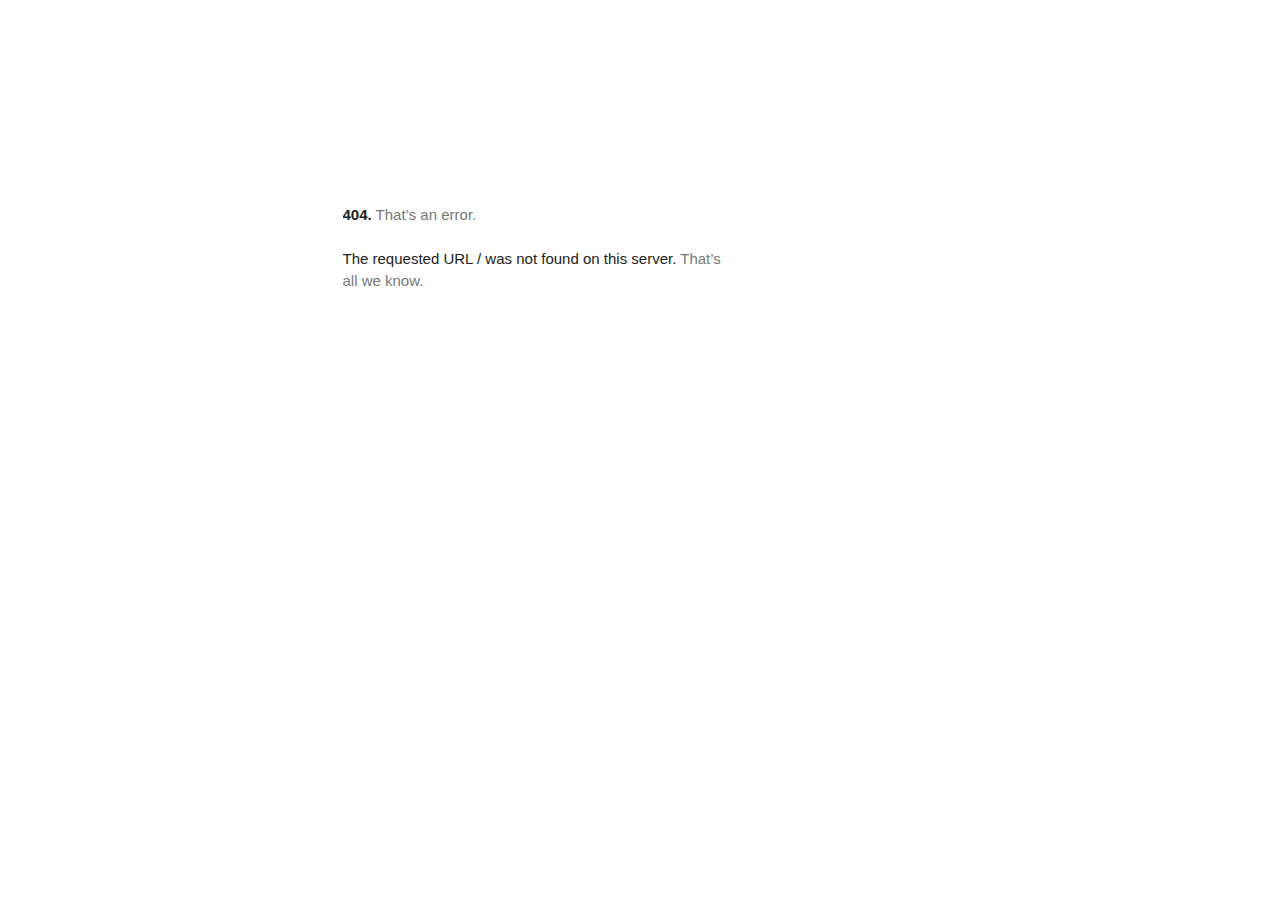
<file: fonts.gstatic.com/index.html>
<!DOCTYPE html>
<html lang=en>
  <meta charset=utf-8>
  <meta name=viewport content="initial-scale=1, minimum-scale=1, width=device-width">
  <title>Error 404 (Not Found)!!1</title>
  <style>
    *{margin:0;padding:0}html,code{font:15px/22px arial,sans-serif}html{background:#fff;color:#222;padding:15px}body{margin:7% auto 0;max-width:390px;min-height:180px;padding:30px 0 15px}* > body{background:url(//www.google.com/images/errors/robot.png) 100% 5px no-repeat;padding-right:205px}p{margin:11px 0 22px;overflow:hidden}ins{color:#777;text-decoration:none}a img{border:0}@media screen and (max-width:772px){body{background:none;margin-top:0;max-width:none;padding-right:0}}#logo{background:url(//www.google.com/images/branding/googlelogo/1x/googlelogo_color_150x54dp.png) no-repeat;margin-left:-5px}@media only screen and (min-resolution:192dpi){#logo{background:url(//www.google.com/images/branding/googlelogo/2x/googlelogo_color_150x54dp.png) no-repeat 0% 0%/100% 100%;-moz-border-image:url(//www.google.com/images/branding/googlelogo/2x/googlelogo_color_150x54dp.png) 0}}@media only screen and (-webkit-min-device-pixel-ratio:2){#logo{background:url(//www.google.com/images/branding/googlelogo/2x/googlelogo_color_150x54dp.png) no-repeat;-webkit-background-size:100% 100%}}#logo{display:inline-block;height:54px;width:150px}
  </style>
  <a href=//www.google.com/><span id=logo aria-label=Google></span></a>
  <p><b>404.</b> <ins>That’s an error.</ins>
  <p>The requested URL <code>/</code> was not found on this server.  <ins>That’s all we know.</ins>
</file>
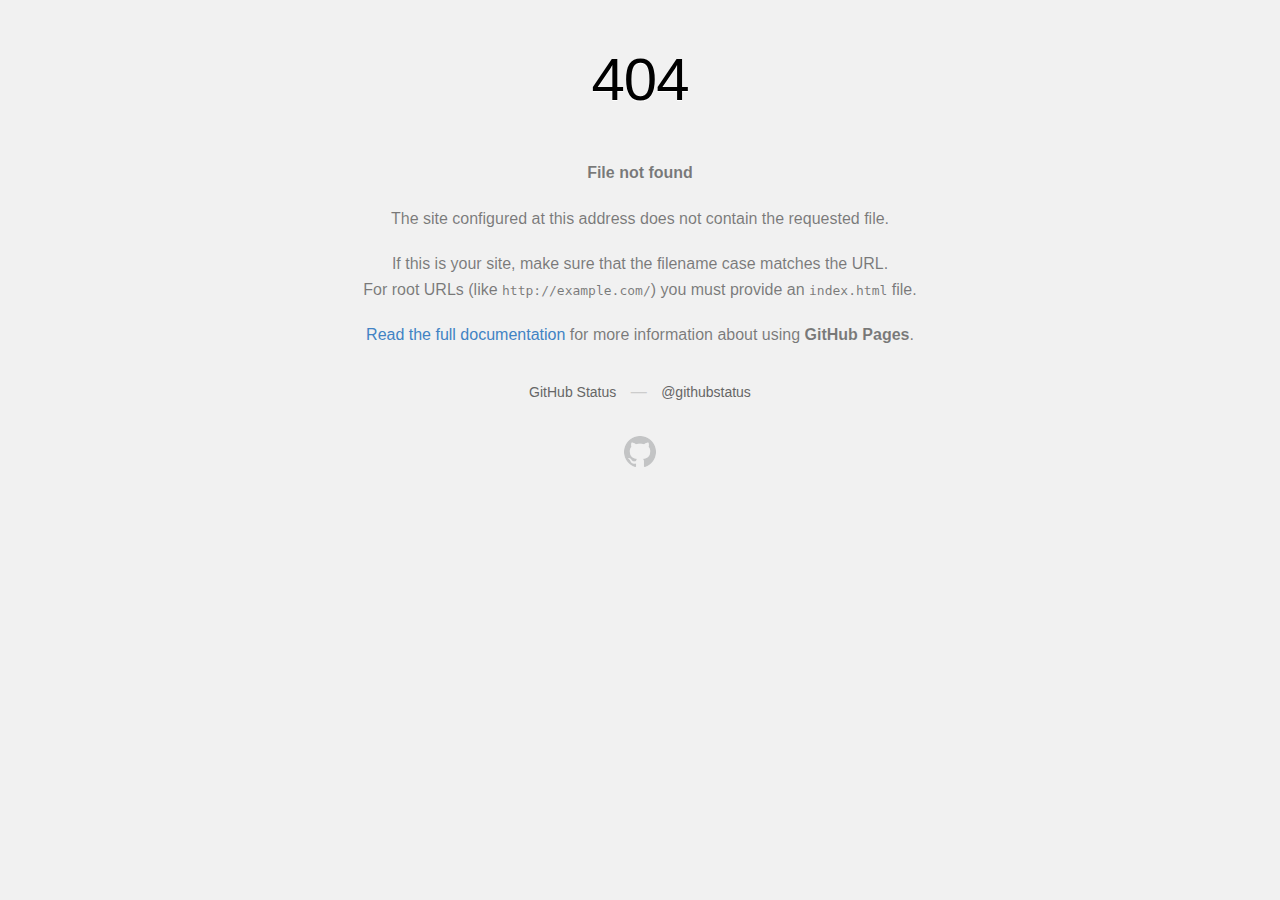
<file: technext.github.io/kidkinder/img/favicon.html>
<!DOCTYPE html>
<html>
  <head>
    <meta http-equiv="Content-type" content="text/html; charset=utf-8">
    <meta http-equiv="Content-Security-Policy" content="default-src 'none'; style-src 'unsafe-inline'; img-src data:; connect-src 'self'">
    <title>Page not found &middot; GitHub Pages</title>
    <style type="text/css" media="screen">
      body {
        background-color: #f1f1f1;
        margin: 0;
        font-family: "Helvetica Neue", Helvetica, Arial, sans-serif;
      }

      .container { margin: 50px auto 40px auto; width: 600px; text-align: center; }

      a { color: #4183c4; text-decoration: none; }
      a:hover { text-decoration: underline; }

      h1 { width: 800px; position:relative; left: -100px; letter-spacing: -1px; line-height: 60px; font-size: 60px; font-weight: 100; margin: 0px 0 50px 0; text-shadow: 0 1px 0 #fff; }
      p { color: rgba(0, 0, 0, 0.5); margin: 20px 0; line-height: 1.6; }

      ul { list-style: none; margin: 25px 0; padding: 0; }
      li { display: table-cell; font-weight: bold; width: 1%; }

      .logo { display: inline-block; margin-top: 35px; }
      .logo-img-2x { display: none; }
      @media
      only screen and (-webkit-min-device-pixel-ratio: 2),
      only screen and (   min--moz-device-pixel-ratio: 2),
      only screen and (     -o-min-device-pixel-ratio: 2/1),
      only screen and (        min-device-pixel-ratio: 2),
      only screen and (                min-resolution: 192dpi),
      only screen and (                min-resolution: 2dppx) {
        .logo-img-1x { display: none; }
        .logo-img-2x { display: inline-block; }
      }

      #suggestions {
        margin-top: 35px;
        color: #ccc;
      }
      #suggestions a {
        color: #666666;
        font-weight: 200;
        font-size: 14px;
        margin: 0 10px;
      }

    </style>
  </head>
  <body>

    <div class="container">

      <h1>404</h1>
      <p><strong>File not found</strong></p>

      <p>
        The site configured at this address does not
        contain the requested file.
      </p>

      <p>
        If this is your site, make sure that the filename case matches the URL.<br>
        For root URLs (like <code>http://example.com/</code>) you must provide an
        <code>index.html</code> file.
      </p>

      <p>
        <a href="https://help.github.com/pages/">Read the full documentation</a>
        for more information about using <strong>GitHub Pages</strong>.
      </p>

      <div id="suggestions">
        <a href="https://githubstatus.com">GitHub Status</a> &mdash;
        <a href="https://twitter.com/githubstatus">@githubstatus</a>
      </div>

      <a href="/" class="logo logo-img-1x">
        <img width="32" height="32" title="" alt="" src="[data-uri]">
      </a>

      <a href="/" class="logo logo-img-2x">
        <img width="32" height="32" title="" alt="" src="[data-uri]">
      </a>
    </div>
  </body>
</html>
</file>
